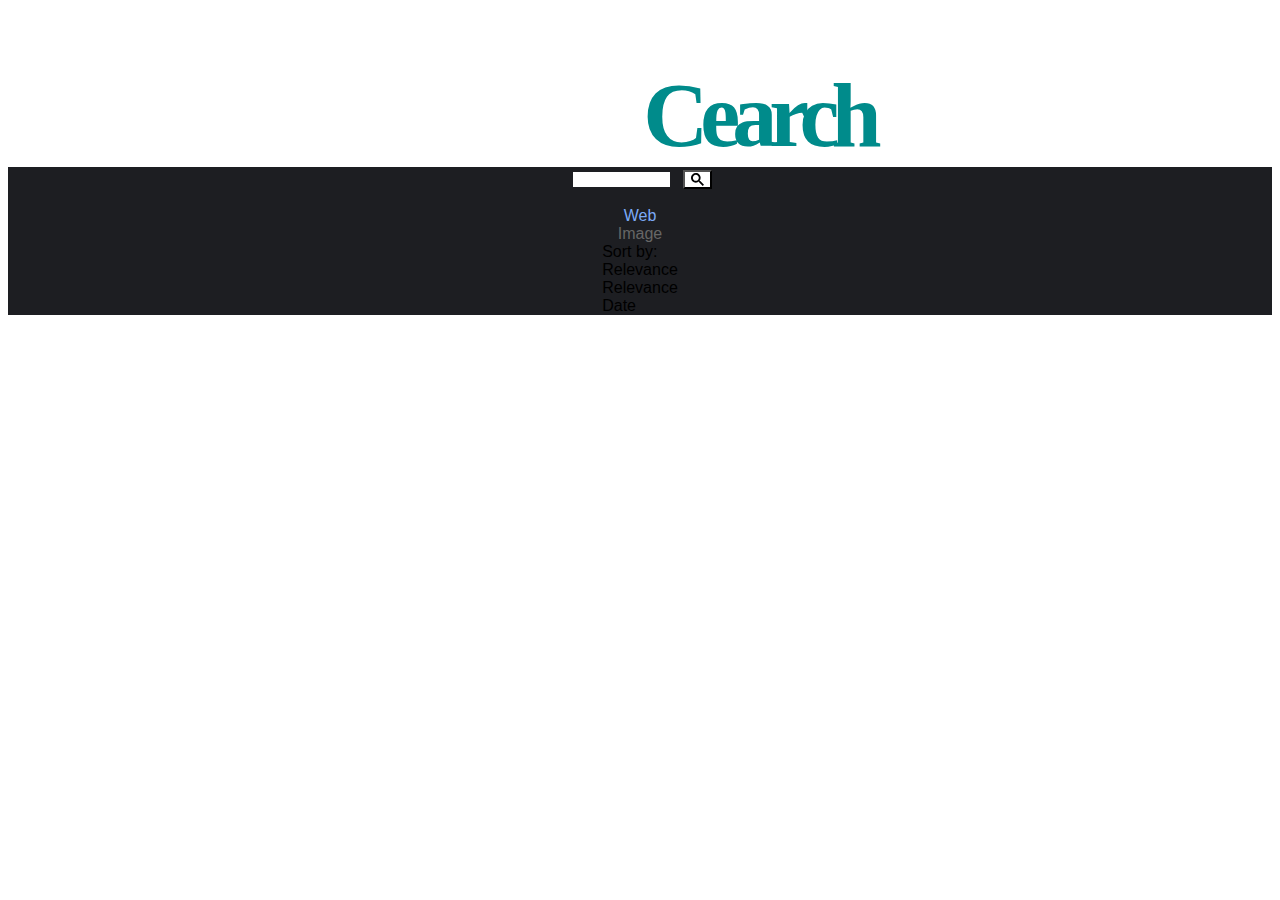
<file: Old-Style/index.html>
<html lang="en"><head>
  <meta charset="UTF-8">
  <title>Project Cearch</title>
  <link rel="stylesheet" href="./style.css">

<link rel="stylesheet" href="moz-extension://4804efba-8bee-43d6-8007-3fa1f9f59e49/app/content-style.css"><script async="" src="//cse.google.com/adsense/search/async-ads.js"></script><script src="https://www.google.com/cse/static/element/9d4779bf0a3053cc/cse_element__en.js?usqp=CAI%3D" type="text/javascript"></script><link type="text/css" href="https://www.google.com/cse/static/element/9d4779bf0a3053cc/default+en.css" rel="stylesheet"><link type="text/css" href="https://www.google.com/cse/static/style/look/v4/default.css" rel="stylesheet"><style type="text/css">.gsc-control-cse{font-family:roboto, arial, sans-serif}.gsc-control-cse .gsc-table-result{font-family:roboto, arial, sans-serif}.gsc-refinementsGradient{background:linear-gradient(to left,rgba(29,30,34,1),rgba(29,30,34,0))}.gsc-control-cse{border-color:#1d1e22;background-color:#1d1e22}input.gsc-input,.gsc-input-box,.gsc-input-box-hover,.gsc-input-box-focus{border-color:#1d1e22}.gsc-search-button-v2,.gsc-search-button-v2:hover,.gsc-search-button-v2:focus{border-color:#000000;background-color:#FFFFFF;background-image:none;filter:none}.gsc-search-button-v2 svg{fill:#000000}.gsc-tabHeader.gsc-tabhActive,.gsc-refinementHeader.gsc-refinementhActive{color:#7BAAF7;border-color:#7BAAF7;background-color:#1d1e22}.gsc-tabHeader.gsc-tabhInactive,.gsc-refinementHeader.gsc-refinementhInactive{color:#666666;border-color:#666666;background-color:#1d1e22}.gsc-webResult.gsc-result,.gsc-results .gsc-imageResult{border-color:#1d1e22;background-color:#1d1e22}.gsc-webResult.gsc-result:hover{border-color:#1d1e22;background-color:#1d1e22}.gs-webResult.gs-result a.gs-title:link,.gs-webResult.gs-result a.gs-title:link b,.gs-imageResult a.gs-title:link,.gs-imageResult a.gs-title:link b{color:#FFFFFF}.gs-webResult.gs-result a.gs-title:visited,.gs-webResult.gs-result a.gs-title:visited b,.gs-imageResult a.gs-title:visited,.gs-imageResult a.gs-title:visited b{color:#1155CC}.gs-webResult.gs-result a.gs-title:hover,.gs-webResult.gs-result a.gs-title:hover b,.gs-imageResult a.gs-title:hover,.gs-imageResult a.gs-title:hover b{color:#4285F4}.gs-webResult.gs-result a.gs-title:active,.gs-webResult.gs-result a.gs-title:active b,.gs-imageResult a.gs-title:active,.gs-imageResult a.gs-title:active b{color:#7B1FA2}.gsc-cursor-page{color:#FFFFFF}a.gsc-trailing-more-results:link{color:#FFFFFF}.gs-webResult:not(.gs-no-results-result):not(.gs-error-result) .gs-snippet,.gs-fileFormatType{color:#9E9E9E}.gs-webResult div.gs-visibleUrl{color:#009933}.gs-webResult div.gs-visibleUrl-short{color:#009933}.gs-webResult div.gs-visibleUrl-short{display:none}.gs-webResult div.gs-visibleUrl-long{display:block}.gs-webResult div.gs-visibleUrl-breadcrumb{display:none}.gs-promotion div.gs-visibleUrl-short{display:none}.gs-promotion div.gs-visibleUrl-long{display:block}.gs-promotion div.gs-visibleUrl-breadcrumb{display:none}.gsc-cursor-box{border-color:#1d1e22}.gsc-results .gsc-cursor-box .gsc-cursor-page{border-color:#666666;background-color:#1d1e22;color:#666666}.gsc-results .gsc-cursor-box .gsc-cursor-current-page{border-color:#7BAAF7;background-color:#1d1e22;color:#7BAAF7}.gsc-webResult.gsc-result.gsc-promotion{border-color:#1d1e22;background-color:#1d1e22}.gsc-completion-title{color:#FFFFFF}.gsc-completion-snippet{color:#9E9E9E}.gs-promotion a.gs-title:link,.gs-promotion a.gs-title:link *,.gs-promotion .gs-snippet a:link{color:#FFFFFF}.gs-promotion a.gs-title:visited,.gs-promotion a.gs-title:visited *,.gs-promotion .gs-snippet a:visited{color:#1155CC}.gs-promotion a.gs-title:hover,.gs-promotion a.gs-title:hover *,.gs-promotion .gs-snippet a:hover{color:#4285F4}.gs-promotion a.gs-title:active,.gs-promotion a.gs-title:active *,.gs-promotion .gs-snippet a:active{color:#7B1FA2}.gs-promotion .gs-snippet,.gs-promotion .gs-title .gs-promotion-title-right,.gs-promotion .gs-title .gs-promotion-title-right *{color:#9E9E9E}.gs-promotion .gs-visibleUrl,.gs-promotion .gs-visibleUrl-short{color:#009933}.gcsc-find-more-on-google{color:#FFFFFF}.gcsc-find-more-on-google-magnifier{fill:#FFFFFF}</style><style type="text/css">.gscb_a{display:inline-block;font:27px/13px arial,sans-serif}.gsst_a .gscb_a{color:#a1b9ed;cursor:pointer}.gsst_a:hover .gscb_a,.gsst_a:focus .gscb_a{color:#36c}.gsst_a{display:inline-block}.gsst_a{cursor:pointer;padding:0 4px}.gsst_a:hover{text-decoration:none!important}.gsst_b{font-size:16px;padding:0 2px;position:relative;user-select:none;-moz-user-select:none;white-space:nowrap}.gsst_e{vertical-align:middle;opacity:0.55;}.gsst_a:hover .gsst_e,.gsst_a:focus .gsst_e{opacity:0.72;}.gsst_a:active .gsst_e{opacity:1;}.gsst_f{background:white;text-align:left}.gsst_g{background-color:white;border:1px solid #ccc;border-top-color:#d9d9d9;box-shadow:0 2px 4px rgba(0,0,0,0.2);-moz-box-shadow:0 2px 4px rgba(0,0,0,0.2);margin:-1px -3px;padding:0 6px}.gsst_h{background-color:white;height:1px;margin-bottom:-1px;position:relative;top:-1px}.gsib_a{width:100%;padding:4px 6px 0}.gsib_a,.gsib_b{vertical-align:top}.gssb_c{border:0;position:absolute;z-index:989}.gssb_e{border:1px solid #ccc;border-top-color:#d9d9d9;box-shadow:0 2px 4px rgba(0,0,0,0.2);-moz-box-shadow:0 2px 4px rgba(0,0,0,0.2);cursor:default}.gssb_f{visibility:hidden;white-space:nowrap}.gssb_k{border:0;display:block;position:absolute;top:0;z-index:988}.gsdd_a{border:none!important}.gsq_a{padding:0}.gssb_a{padding:0 7px}.gssb_a,.gssb_a td{white-space:nowrap;overflow:hidden;line-height:22px}#gssb_b{font-size:11px;color:#36c;text-decoration:none}#gssb_b:hover{font-size:11px;color:#36c;text-decoration:underline}.gssb_g{text-align:center;padding:8px 0 7px;position:relative}.gssb_h{font-size:15px;height:28px;margin:0.2em}.gssb_i{background:#eee}.gss_ifl{visibility:hidden;padding-left:5px}.gssb_i .gss_ifl{visibility:visible}a.gssb_j{font-size:13px;color:#36c;text-decoration:none;line-height:100%}a.gssb_j:hover{text-decoration:underline}.gssb_l{height:1px;background-color:#e5e5e5}.gssb_m{color:#000;background:#fff}.gssb_a{padding:0 9px}.gsib_a{padding:5px 9px 4px 9px}.gscb_a{line-height:27px}.gssb_e{border:0}.gssb_l{margin:5px 0}input.gsc-input::-webkit-input-placeholder{font-size:14px}input.gsc-input:-moz-placeholder{font-size:14px}input.gsc-input::-moz-placeholder{font-size:14px}input.gsc-input:-ms-input-placeholder{font-size:14px}input.gsc-input:focus::-webkit-input-placeholder{color:transparent}input.gsc-input:focus:-moz-placeholder{color:transparent}input.gsc-input:focus::-moz-placeholder{color:transparent}input.gsc-input:focus:-ms-input-placeholder{color:transparent}.gssb_c .gsc-completion-container{position:static}.gssb_c{z-index:5000}.gsc-completion-container table{background:transparent;font-size:inherit;font-family:inherit}.gssb_c > tbody > tr,.gssb_c > tbody > tr > td,.gssb_d,.gssb_d > tbody > tr,.gssb_d > tbody > tr > td,.gssb_e,.gssb_e > tbody > tr,.gssb_e > tbody > tr > td{padding:0;margin:0;border:0}.gssb_a table,.gssb_a table tr,.gssb_a table tr td{padding:0;margin:0;border:0}</style></head>
<body>
<!-- partial:index.partial.html -->
<center>
<div class="logo">
       <span class="white">Project</span> 
  <span class="cyan">Cearch</span> 
      </div>
    
<script async="" src="https://cse.google.com/cse.js?cx=23628930cb76e4bcd">
</script>
<div id="___gcse_0"><div class="gsc-control-cse gsc-control-cse-en"><div class="gsc-control-wrapper-cse" dir="ltr"><form class="gsc-search-box gsc-search-box-tools" accept-charset="utf-8"><table cellspacing="0" cellpadding="0" role="presentation" class="gsc-search-box"><tbody><tr><td class="gsc-input"><div class="gsc-input-box" id="gsc-iw-id1"><table cellspacing="0" cellpadding="0" style="width: 100%; padding: 0px;" role="presentation" id="gs_id50" class="gstl_50 gsc-input"><tbody><tr><td id="gs_tti50" class="gsib_a"><input autocomplete="off" type="text" size="10" class="gsc-input" name="search" title="search" aria-label="search" style="width: 100%; padding: 0px; border: medium; margin: 0px; height: auto; outline: none; --darkreader-inline-border-top: currentcolor; --darkreader-inline-border-right: currentcolor; --darkreader-inline-border-bottom: currentcolor; --darkreader-inline-border-left: currentcolor; --darkreader-inline-outline: currentcolor;" id="gsc-i-id1" dir="ltr" spellcheck="false" data-darkreader-inline-border-top="" data-darkreader-inline-border-right="" data-darkreader-inline-border-bottom="" data-darkreader-inline-border-left="" data-darkreader-inline-outline=""></td><td class="gsib_b"><div class="gsst_b" id="gs_st50" dir="ltr"><a class="gsst_a" href="javascript:void(0)" style="display: none;" title="Clear search box" role="button"><span class="gscb_a" id="gs_cb50" aria-hidden="true">×</span></a></div></td></tr></tbody></table></div></td><td class="gsc-search-button"><button class="gsc-search-button gsc-search-button-v2"><svg width="13" height="13" viewBox="0 0 13 13"><title>search</title><path d="m4.8495 7.8226c0.82666 0 1.5262-0.29146 2.0985-0.87438 0.57232-0.58292 0.86378-1.2877 0.87438-2.1144 0.010599-0.82666-0.28086-1.5262-0.87438-2.0985-0.59352-0.57232-1.293-0.86378-2.0985-0.87438-0.8055-0.010599-1.5103 0.28086-2.1144 0.87438-0.60414 0.59352-0.8956 1.293-0.87438 2.0985 0.021197 0.8055 0.31266 1.5103 0.87438 2.1144 0.56172 0.60414 1.2665 0.8956 2.1144 0.87438zm4.4695 0.2115 3.681 3.6819-1.259 1.284-3.6817-3.7 0.0019784-0.69479-0.090043-0.098846c-0.87973 0.76087-1.92 1.1413-3.1207 1.1413-1.3553 0-2.5025-0.46363-3.4417-1.3909s-1.4088-2.0686-1.4088-3.4239c0-1.3553 0.4696-2.4966 1.4088-3.4239 0.9392-0.92727 2.0864-1.3969 3.4417-1.4088 1.3553-0.011889 2.4906 0.45771 3.406 1.4088 0.9154 0.95107 1.379 2.0924 1.3909 3.4239 0 1.2126-0.38043 2.2588-1.1413 3.1385l0.098834 0.090049z"></path></svg></button></td><td class="gsc-clear-button"><div class="gsc-clear-button" title="clear results">&nbsp;</div></td></tr></tbody></table></form><div class="gsc-results-wrapper-nooverlay"><div class="gsc-positioningWrapper"><div class="gsc-tabsAreaInvisible"><div aria-label="refinement" role="tab" class="gsc-tabHeader gsc-inline-block gsc-tabhActive">Web</div><span class="gs-spacer"> </span><div tabindex="0" aria-label="refinement" role="tab" class="gsc-tabHeader gsc-tabhInactive gsc-inline-block">Image</div><span class="gs-spacer"> </span></div></div><div class="gsc-positioningWrapper"><div class="gsc-refinementsAreaInvisible"></div></div><div class="gsc-above-wrapper-area-invisible"><div class="gsc-above-wrapper-area-backfill-container"></div><table cellspacing="0" cellpadding="0" role="presentation" class="gsc-above-wrapper-area-container"><tbody><tr><td class="gsc-result-info-container"><div class="gsc-result-info-invisible"></div></td><td class="gsc-orderby-container"><div class="gsc-orderby-invisible"><div class="gsc-orderby-label gsc-inline-block">Sort by:</div><div class="gsc-option-menu-container gsc-inline-block"><div class="gsc-selected-option-container gsc-inline-block"><div class="gsc-selected-option">Relevance</div><div class="gsc-option-selector"></div></div><div class="gsc-option-menu-invisible"><div class="gsc-option-menu-item gsc-option-menu-item-highlighted"><div class="gsc-option">Relevance</div></div><div class="gsc-option-menu-item"><div class="gsc-option">Date</div></div></div></div></div></td></tr></tbody></table></div><div class="gsc-adBlockInvisible"></div><div class="gsc-wrapper"><div class="gsc-adBlockInvisible"></div><div class="gsc-resultsbox-invisible"><div class="gsc-resultsRoot gsc-tabData gsc-tabdActive"><div><div class="gsc-expansionArea"></div></div></div><div class="gsc-resultsRoot gsc-tabData gsc-tabdInactive"><div><div class="gsc-expansionArea"></div></div></div></div></div></div></div></div></div>



   


<!-- partial -->
  


</center><table cellspacing="0" cellpadding="0" style="width: 747px; display: none; top: 221px; position: absolute; left: 22px;" role="presentation" class="gstl_50 gssb_c"><tbody><tr><td class="gssb_f"></td><td class="gssb_e" style="width: 100%;"></td></tr></tbody></table><deepl-input-controller translate="no"></deepl-input-controller></body></html>
</file>
<file: Old-Style/style.css>
[⚠️ Suspicious Content] 

body {background-color: #1d1e22;}

header ul li:hover {
  font-weight:bold;
}

header ul li, .busqueda img {
  cursor:pointer;
}

.busqueda img {
  width:1.5rem;
  position:relative;
  top: 0.5rem;

}

header {
  margin-top: 1.5rem; 
}

ul {
  padding: 0;
  list-style:none;
  margin: 0 auto;
  max-width:500px;
  display:flex;
  justify-content: space-around;
  font-family:arial;
  font-size:0.8rem;
  
}

.cyan, .licence {
  color: #008b8b;
  
 }

.white, .licence {
  color: #ffffff; }

}

.grey, .licence {
  color: #1d1e22; }
  
  
}

ul li {
  cursor:hand;
}
.licence {
  font-size:10px;
  position:relative;
  top: -40px;
  left: -1em;
  letter-spacing: 0;
}

.logo {
  font-size:90px;
  font-weight:bold;
  margin-top:4rem;
  letter-spacing: -8px;

}

.contenedorLogo img {
  position:relative;
  width:100px;
  height:100px;
  left:1.2rem;
  bottom:-3.3rem;
  -moz-transform: scaleX(-1); 
  -webkit-transform: scaleX(-1); 
}

#navegador {
  width:500px;
  height:500px;
}

.contenedorLogo {
    display:flex;
    max-width:700px;
    justify-content:center;
    margin: -4rem auto;

 
}

footer p {
  text-align:center;
  font-family:arial;
  font-size:0.7rem;
}

.busqueda {
  max-width:650px;
  margin: 0 auto;
}

.busqueda a {
  display:block;
  text-align:center;
  text-decoration:none;
  font-family:arial;
  color:black;
  margin-top:1rem;
}

.busqueda a:hover {
  font-weight:bold;
}

.busqueda input {
  width:610px;
  height:25px;

}

footer {
  position:fixed;
  bottom: 0px;
  width:100%;
}
</file>
